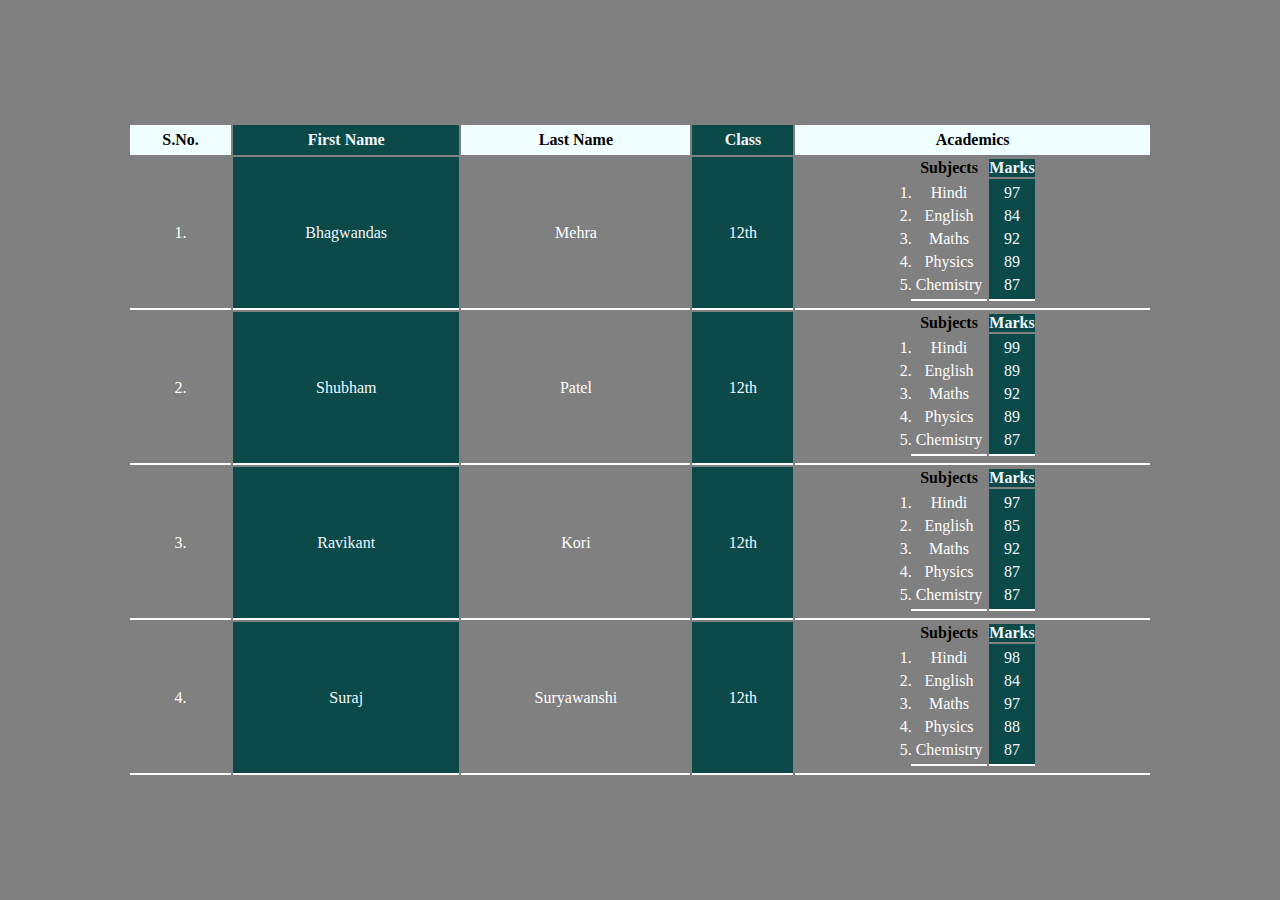
<file: index.html>
<!DOCTYPE html>
<html lang="en">

<head>
    <meta charset="UTF-8">
    <meta name="viewport" content="width=device-width, initial-scale=1.0">
    <title>Document</title>
    <link rel="stylesheet" href="style.css">
</head>

<body>
    <table class="main" style="width:80%">
        <thead>
            <tr>
                <th>S.No.</th>
                <th>First Name</th>
                <th>Last Name</th>
                <th>Class</th>
                <th>Academics </th>
            </tr>
        </thead>

        <tbody>
            <tr>
                <td>1.</td>
                <td>Bhagwandas</td>
                <td>Mehra</td>
                <td>12th</td>
                <td>
                    <table class="marks">
                        <tr>
                        <th>Subjects</th>
                        <th>Marks</th>
                        </tr>
                        <tr>
                        <td>
                    <ol>
                        <li>Hindi </li>
                        <li>English </li>
                        <li>Maths </li>
                        <li>Physics</li>
                        <li>Chemistry </li>
                    </ol>
                </td>
                <td>
                    <ul>
                        <li>97</li>
                    <li>84</li>
                    <li>92</li>
                    <li>89</li>
                    <li>87</li>
                
                </ul>
            </td>
            </tr>
                </table>
                </td>
            </tr>
        
            <tr>
                <td>2.</td>
                <td>Shubham</td>
                <td>Patel</td>
                <td>12th</td>
                <td>
                    <table class="marks">
                        <tr>
                        <th>Subjects</th>
                        <th>Marks</th>
                        </tr>
                        <tr>
                        <td>
                    <ol>
                        <li>Hindi </li>
                        <li>English </li>
                        <li>Maths </li>
                        <li>Physics</li>
                        <li>Chemistry </li>
                    </ol>
                </td>
                <td>
                    <ul>
                        <li>99</li>
                    <li>89</li>
                    <li>92</li>
                    <li>89</li>
                    <li>87</li>
                
                </ul>
            </td>
            </tr>
                </table>
                </td>
            </tr>
            <tr>
                <td>3.</td>
                <td>Ravikant</td>
                <td>Kori</td>
                <td>12th</td>
                <td>
                    <table class="marks">
                        <tr>
                        <th>Subjects</th>
                        <th>Marks</th>
                        </tr>
                        <tr>
                        <td>
                    <ol>
                        <li>Hindi </li>
                        <li>English </li>
                        <li>Maths </li>
                        <li>Physics</li>
                        <li>Chemistry </li>
                    </ol>
                </td>
                <td>
                    <ul>
                        <li>97</li>
                    <li>85</li>
                    <li>92</li>
                    <li>87</li>
                    <li>87</li>
                
                </ul>
            </td>
            </tr>
                </table>
                </td>
            </tr>

            <tr>
                <td>4.</td>
                <td>Suraj</td>
                <td>Suryawanshi</td>
                <td>12th</td>
                <td>
                    <table class="marks">
                        <tr>
                        <th>Subjects</th>
                        <th>Marks</th>
                        </tr>
                        <tr>
                        <td>
                    <ol>
                        <li>Hindi </li>
                        <li>English </li>
                        <li>Maths </li>
                        <li>Physics</li>
                        <li>Chemistry </li>
                    </ol>
                </td>
                <td>
                    <ul>
                        <li>98</li>
                    <li>84</li>
                    <li>97</li>
                    <li>88</li>
                    <li>87</li>
                
                </ul>
            </td>
            </tr>
                </table>
                </td>
            </tr>
        </tbody>
    </table>
</body>

</html>
</file>
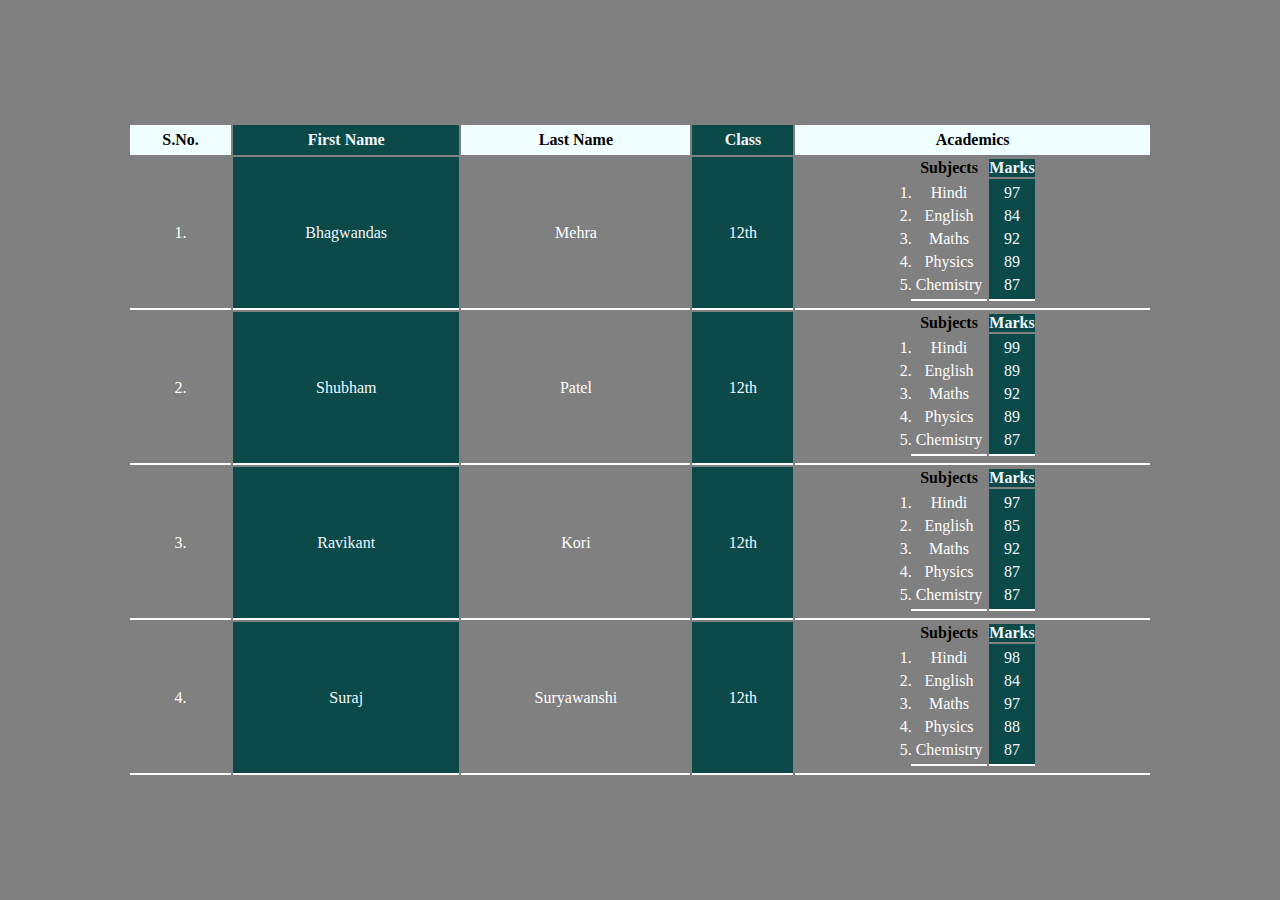
<file: table.html>
<!DOCTYPE html>
<html lang="en">

<head>
    <meta charset="UTF-8">
    <meta name="viewport" content="width=device-width, initial-scale=1.0">
    <title>Document</title>
    <link rel="stylesheet" href="table.css">
</head>

<body>
    <table class="main" style="width:80%">
        <thead>
            <tr>
                <th>S.No.</th>
                <th>First Name</th>
                <th>Last Name</th>
                <th>Class</th>
                <th>Academics </th>
            </tr>
        </thead>

        <tbody>
            <tr>
                <td>1.</td>
                <td>Bhagwandas</td>
                <td>Mehra</td>
                <td>12th</td>
                <td>
                    <table class="marks">
                        <tr>
                        <th>Subjects</th>
                        <th>Marks</th>
                        </tr>
                        <tr>
                        <td>
                    <ol>
                        <li>Hindi </li>
                        <li>English </li>
                        <li>Maths </li>
                        <li>Physics</li>
                        <li>Chemistry </li>
                    </ol>
                </td>
                <td>
                    <ul>
                        <li>97</li>
                    <li>84</li>
                    <li>92</li>
                    <li>89</li>
                    <li>87</li>
                
                </ul>
            </td>
            </tr>
                </table>
                </td>
            </tr>
        
            <tr>
                <td>2.</td>
                <td>Shubham</td>
                <td>Patel</td>
                <td>12th</td>
                <td>
                    <table class="marks">
                        <tr>
                        <th>Subjects</th>
                        <th>Marks</th>
                        </tr>
                        <tr>
                        <td>
                    <ol>
                        <li>Hindi </li>
                        <li>English </li>
                        <li>Maths </li>
                        <li>Physics</li>
                        <li>Chemistry </li>
                    </ol>
                </td>
                <td>
                    <ul>
                        <li>99</li>
                    <li>89</li>
                    <li>92</li>
                    <li>89</li>
                    <li>87</li>
                
                </ul>
            </td>
            </tr>
                </table>
                </td>
            </tr>
            <tr>
                <td>3.</td>
                <td>Ravikant</td>
                <td>Kori</td>
                <td>12th</td>
                <td>
                    <table class="marks">
                        <tr>
                        <th>Subjects</th>
                        <th>Marks</th>
                        </tr>
                        <tr>
                        <td>
                    <ol>
                        <li>Hindi </li>
                        <li>English </li>
                        <li>Maths </li>
                        <li>Physics</li>
                        <li>Chemistry </li>
                    </ol>
                </td>
                <td>
                    <ul>
                        <li>97</li>
                    <li>85</li>
                    <li>92</li>
                    <li>87</li>
                    <li>87</li>
                
                </ul>
            </td>
            </tr>
                </table>
                </td>
            </tr>

            <tr>
                <td>4.</td>
                <td>Suraj</td>
                <td>Suryawanshi</td>
                <td>12th</td>
                <td>
                    <table class="marks">
                        <tr>
                        <th>Subjects</th>
                        <th>Marks</th>
                        </tr>
                        <tr>
                        <td>
                    <ol>
                        <li>Hindi </li>
                        <li>English </li>
                        <li>Maths </li>
                        <li>Physics</li>
                        <li>Chemistry </li>
                    </ol>
                </td>
                <td>
                    <ul>
                        <li>98</li>
                    <li>84</li>
                    <li>97</li>
                    <li>88</li>
                    <li>87</li>
                
                </ul>
            </td>
            </tr>
                </table>
                </td>
            </tr>
        </tbody>
    </table>
</body>

</html>
</file>
<file: style.css>
*{
margin: 0;
padding: 0;
box-sizing: border-box;
}

body{
    background-color: gray;
    width: 100vw;
    height: 100vh;
    display: flex;
    align-items: center;
    justify-content: center;
}

thead{
background-color: azure;
height: 30px;
}

tr,td{
    margin: 5px;

  border-bottom: 2px solid white;
 color: white;
 border-collapse: collapse;
 text-align: center;
}

td:nth-child(even), th:nth-child(even) {
    background-color: #0c4949;
    color: aliceblue;
  }
th{
    color: black;
    margin-bottom: 10px;
}

.marks{
    display: flex;
    align-items: center;
    justify-content: center;
    margin-bottom: 5px;
}

ul{
    list-style: none;
    
}

.main:hover{ 
    background-color: brown;
    cursor: pointer;

}

th:hover{
    background-color: yellowgreen
}

li{
    margin: 5px;
}
li:hover{
    background-color: blueviolet
}
</file>
<file: table.css>
*{
margin: 0;
padding: 0;
box-sizing: border-box;
}

body{
    background-color: gray;
    width: 100vw;
    height: 100vh;
    display: flex;
    align-items: center;
    justify-content: center;
}

thead{
background-color: azure;
height: 30px;
}

tr,td{
    margin: 5px;

  border-bottom: 2px solid white;
 color: white;
 border-collapse: collapse;
 text-align: center;
}

td:nth-child(even), th:nth-child(even) {
    background-color: #0c4949;
    color: aliceblue;
  }
th{
    color: black;
    margin-bottom: 10px;
}

.marks{
    display: flex;
    align-items: center;
    justify-content: center;
    margin-bottom: 5px;
}

ul{
    list-style: none;
    
}

.main:hover{ 
    background-color: brown;
    cursor: pointer;

}

th:hover{
    background-color: yellowgreen
}

li{
    margin: 5px;
}
li:hover{
    background-color: blueviolet
}
</file>
